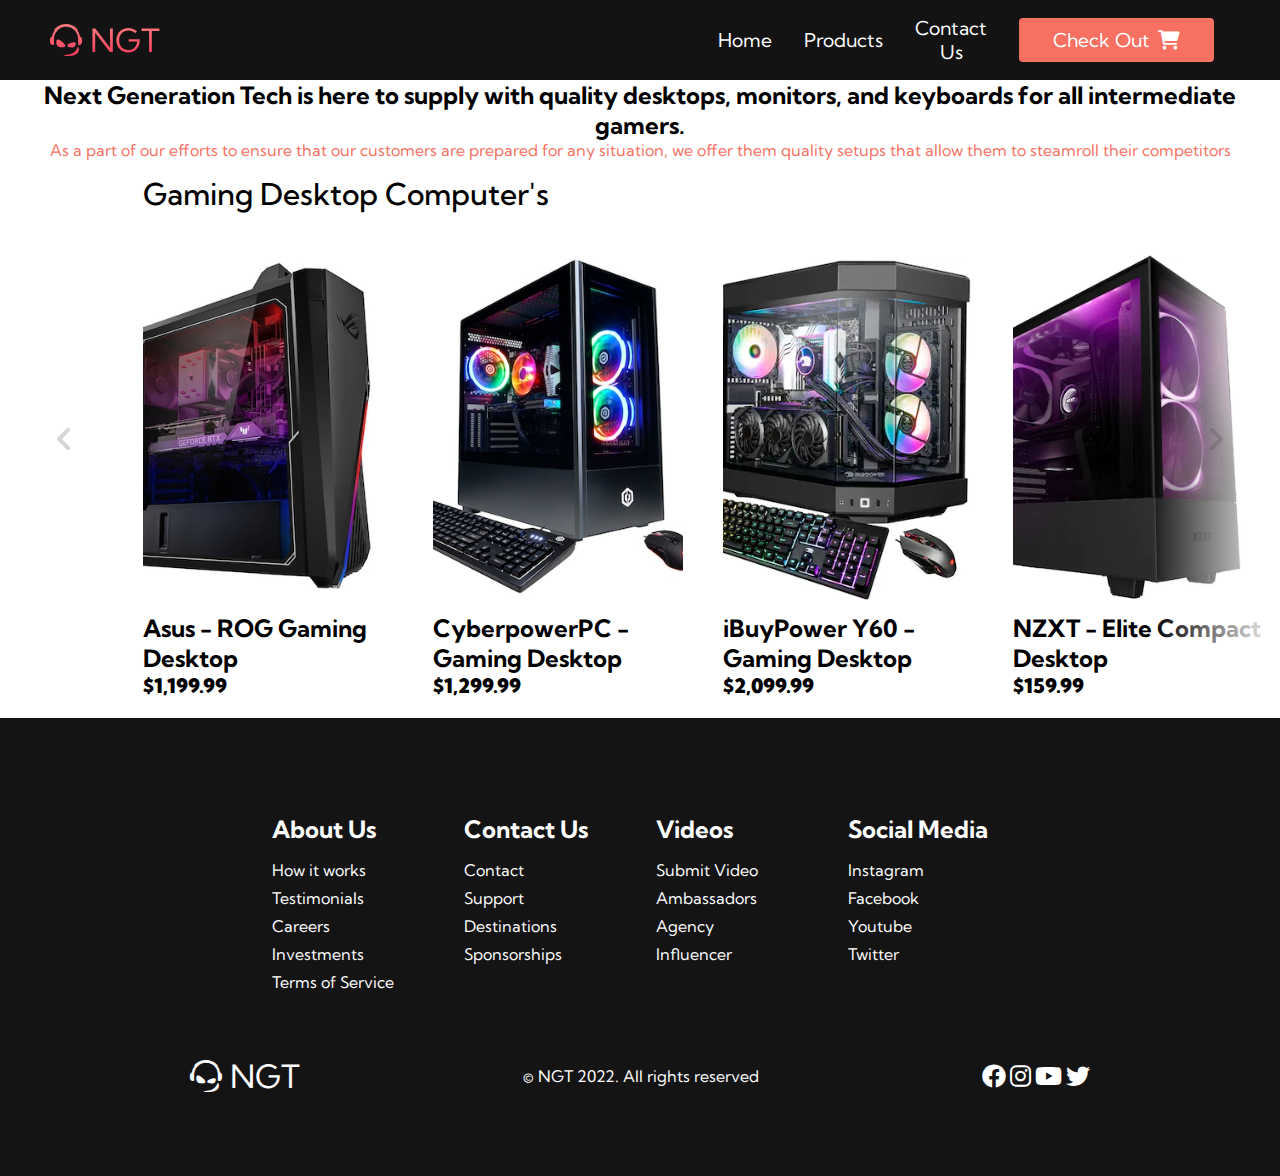
<file: index.html>
<!DOCTYPE html>
<html lang="en">
  <head>
    <meta charset="UTF-8" />
    <meta http-equiv="X-UA-Compatible" content="IE=edge" />
    <meta name="viewport" content="width=device-width, initial-scale=1.0" />
    <title>NextGenTech</title>
    <link rel="stylesheet" href="/css/all.min.css" />
    <link rel="stylesheet" href="styles.css" />
    <link
      href="https://fonts.googleapis.com/css2?family=Kumbh+Sans:wght@400;700&display=swap"
      rel="stylesheet"
    />
  </head>
  <body>
    <!-- Navbar Section -->
    <nav class="navbar">
      <div class="navContainer">
        <a href="index.html" id="navLogo"
          ><i class="fa-brands fa-teamspeak"></i>NGT</a
        >
        <!-- Span Tag for Hamburger Menu when Page is Resized -->
        <div class="navToggle" id="mobile-menu">
          <span class="bar"></span>
          <span class="bar"></span>
          <span class="bar"></span>
        </div>
        <!-- Set up links for nav menu -->
        <ul class="navMenu">
          <li class="navItem">
            <a href="index.html" class="navLinks">Home</a>
          </li>
          <li>
            <a href="product.html" class="navLinks">Products</a>
          </li>
          <li>
            <a href="contact.html" class="navLinks">Contact Us</a>
          </li>

          <li class="navbtn">
            <a href="/" class="button"
              >Check Out<i class="fa-solid fa-cart-shopping"></i>
            </a>
          </li>
        </ul>
      </div>
    </nav>

    <!-- About NGT -->
    <header class="head">
      <h2>
        Next Generation Tech is here to supply with quality desktops, monitors,
        and keyboards for all intermediate gamers.
      </h2>
      <p class="text">
        As a part of our efforts to ensure that our customers are prepared for
        any situation, we offer them quality setups that allow them to steamroll
        their competitors
      </p>
    </header>

    <!-- Setting up Slideshow -->
    <section class="product">
      <h2 class="product-category">Gaming Desktop Computer's</h2>
      <button class="pre-btn"><img src="images/arrow.png" alt="" /></button>
      <!-- Added arrows to set us JS clicking function -->
      <button class="nxt-btn"><img src="images/arrow.png" alt="" /></button>
      <div class="product-container">
        <div class="product-card">
          <div class="product-image">
            <img src="images/asus-pc.png" class="product-cover" alt="" />
            <button class="card-btn">Add To Cart</button>
          </div>
          <div class="product-info">
            <h2 class="product-brand">Asus - ROG Gaming Desktop</h2>
            <span class="price">$1,199.99</span>
          </div>
        </div>
        <div class="product-card">
          <div class="product-image">
            <img src="images/cyberpower-pc.png" class="product-cover" alt="" />
            <button class="card-btn">Add To Cart</button>
          </div>
          <div class="product-info">
            <h2 class="product-brand">CyberpowerPC - Gaming Desktop</h2>
            <span class="price">$1,299.99</span>
          </div>
        </div>
        <div class="product-card">
          <div class="product-image">
            <img src="images/ibuypower-pc.png" class="product-cover" alt="" />
            <button class="card-btn">Add To Cart</button>
          </div>
          <div class="product-info">
            <h2 class="product-brand">iBuyPower Y60 - Gaming Desktop</h2>
            <span class="price">$2,099.99</span>
          </div>
        </div>
        <div class="product-card">
          <div class="product-image">
            <img
              src="images/nzxt-pc.png"
              class="product-cover"
              alt="xbox remote pink"
            />
            <button class="card-btn">Add To Cart</button>
          </div>
          <div class="product-info">
            <h2 class="product-brand">NZXT - Elite Compact Desktop</h2>
            <span class="price">$159.99</span>
          </div>
        </div>
        <div class="product-card">
          <div class="product-image">
            <img
              src="images/razer-pc.png"
              class="product-cover"
              alt="xbox Accessories"
            />
            <button class="card-btn">Add To Cart</button>
          </div>
          <div class="product-info">
            <h2 class="product-brand">Razer - Gaming Desktop</h2>
            <span class="price">$249.99</span>
          </div>
        </div>
        <div class="product-card">
          <div class="product-image">
            <img src="images/lenovo-pc.png" class="product-cover" alt="" />
            <button class="card-btn">Add To Cart</button>
          </div>
          <div class="product-info">
            <h2 class="product-brand">Lenovo - Gaming Desktop</h2>
            <span class="price">$1,399.99</span>
          </div>
        </div>
        <div class="product-card">
          <div class="product-image">
            <img src="images/hpomen-pc.png" class="product-cover" alt="" />
            <button class="card-btn">Add To Cart</button>
          </div>
          <div class="product-info">
            <h2 class="product-brand">HP Omen - 25L Gaming Desktop</h2>
            <span class="price">$1,499.99</span>
          </div>
        </div>
      </div>
    </section>

    <!-- Footer Section -->
    <div class="footer-container">
      <div class="footer-links">
        <div class="footer-link-wrapper">
          <div class="footer-link-items">
            <h2>About Us</h2>
            <a href="/">How it works</a> <a href="/">Testimonials</a>
            <a href="/">Careers</a> <a href="/">Investments</a>
            <a href="/">Terms of Service</a>
          </div>
          <div class="footer-link-items">
            <h2>Contact Us</h2>
            <a href="/">Contact</a> <a href="/">Support</a>
            <a href="/">Destinations</a> <a href="/">Sponsorships</a>
          </div>
        </div>
        <div class="footer-link-wrapper">
          <div class="footer-link-items">
            <h2>Videos</h2>
            <a href="/">Submit Video</a> <a href="/">Ambassadors</a>
            <a href="/">Agency</a> <a href="/">Influencer</a>
          </div>
          <div class="footer-link-items">
            <h2>Social Media</h2>
            <a href="/">Instagram</a> <a href="/">Facebook</a>
            <a href="/">Youtube</a> <a href="/">Twitter</a>
          </div>
        </div>
      </div>
      <!-- Wrapped Social links, copyright, and logo for the footer  -->
      <section class="social-media">
        <div class="social-media-wrap">
          <div class="footer-logo">
            <a href="/" id="footer-logo"
              ><i class="fa-brands fa-teamspeak"></i>NGT</a
            >
          </div>
          <p class="web-rights">© NGT 2022. All rights reserved</p>
          <div class="socials">
            <a
              class="social-icon-link"
              href="/"
              target="_blank"
              aria-label="Facebook"
              ><i class="fab fa-facebook"></i
            ></a>
            <a
              class="social-icon-link"
              href="/"
              target="_blank"
              aria-label="Instagram"
              ><i class="fab fa-instagram"></i
            ></a>
            <a
              class="social-icon-link"
              href="/"
              target="_blank"
              aria-label="Youtube"
              ><i class="fab fa-youtube"></i
            ></a>
            <a
              class="social-icon-link"
              href="/"
              target="_blank"
              aria-label="Twitter"
              ><i class="fab fa-twitter"></i
            ></a>
          </div>
        </div>
      </section>
    </div>

    <script src="home.js"></script>
  </body>
</html>
</file>
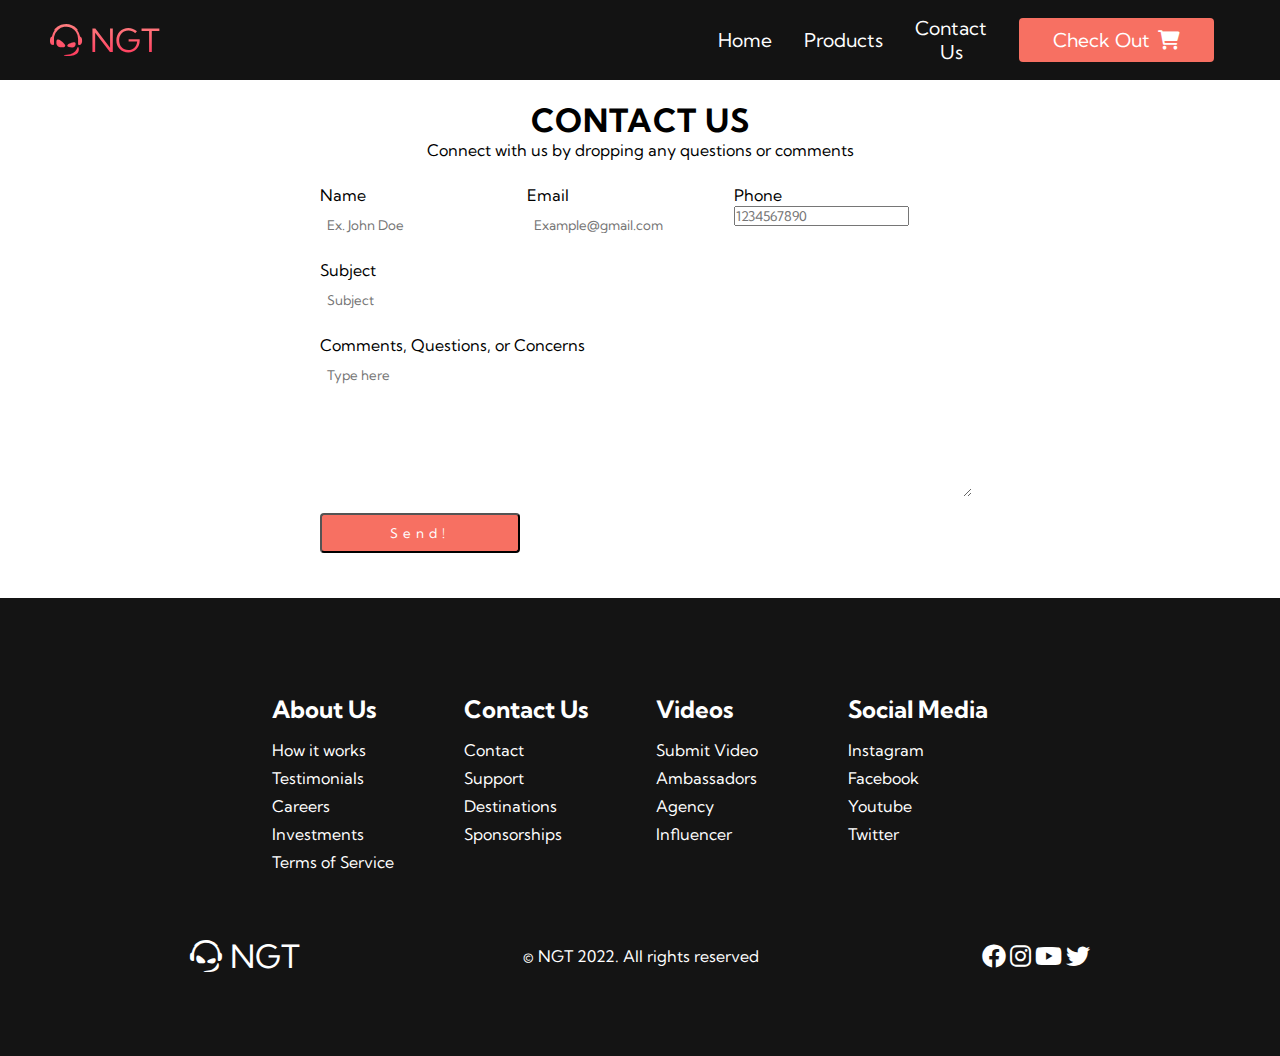
<file: contact.html>
<!DOCTYPE html>
<html lang="en">
  <head>
    <meta charset="UTF-8" />
    <meta http-equiv="X-UA-Compatible" content="IE=edge" />
    <meta name="viewport" content="width=device-width, initial-scale=1.0" />
    <title>Contact Us</title>
    <link rel="stylesheet" href="/css/all.min.css" />
    <link rel="stylesheet" href="styles.css" />
    <link
      href="https://fonts.googleapis.com/css2?family=Kumbh+Sans:wght@400;700&display=swap"
      rel="stylesheet"
    />
  </head>
  <body>
    <!-- Navbar Section -->
    <nav class="navbar">
      <div class="navContainer">
        <a href="index.html" id="navLogo"
          ><i class="fa-brands fa-teamspeak"></i>NGT</a
        >
        <div class="navToggle" id="mobile-menu">
          <span class="bar"></span>
          <span class="bar"></span>
          <span class="bar"></span>
        </div>
        <ul class="navMenu">
          <li class="navItem">
            <a href="index.html" class="navLinks">Home</a>
          </li>
          <li>
            <a href="product.html" class="navLinks">Products</a>
          </li>
          <li>
            <a href="contact.html" class="navLinks">Contact Us</a>
          </li>

          <li class="navbtn">
            <a href="/" class="button"
              >Check Out<i class="fa-solid fa-cart-shopping"></i>
            </a>
          </li>
        </ul>
      </div>
    </nav>

    <!-- Contact Form Setup -->

    <div class="wrapper">
      <div class="content">
        <h1>CONTACT US</h1>
        <p>Connect with us by dropping any questions or comments</p>
      </div>

      <form action="/action_page.php" class="form">
        <div class="top-form">
          <div class="inner-form">
            <label for="name">Name</label>
            <input type="text" placeholder="Ex. John Doe" required />
          </div>
          <div class="inner-form">
            <label for="email">Email</label>
            <input type="text" placeholder="Example@gmail.com" required />
          </div>
          <div class="inner-form">
            <label for="tel">Phone</label>
            <input type="tel" placeholder="1234567890" required />
          </div>
        </div>
        <div class="middle-form">
          <div class="inner-form">
            <label for="subject">Subject</label>
            <input type="text" placeholder="Subject" required />
          </div>
        </div>
        <div class="bottom-form">
          <div class="inner-form">
            <label for="comments">Comments, Questions, or Concerns</label>
            <textarea placeholder="Type here" required></textarea>
          </div>
        </div>
        <input type="submit" value="Send!" class="btn" />
      </form>
    </div>

    <!-- Footer Section -->
    <div class="footer-container">
      <div class="footer-links">
        <div class="footer-link-wrapper">
          <div class="footer-link-items">
            <h2>About Us</h2>
            <a href="/">How it works</a> <a href="/">Testimonials</a>
            <a href="/">Careers</a> <a href="/">Investments</a>
            <a href="/">Terms of Service</a>
          </div>
          <div class="footer-link-items">
            <h2>Contact Us</h2>
            <a href="/">Contact</a> <a href="/">Support</a>
            <a href="/">Destinations</a> <a href="/">Sponsorships</a>
          </div>
        </div>
        <div class="footer-link-wrapper">
          <div class="footer-link-items">
            <h2>Videos</h2>
            <a href="/">Submit Video</a> <a href="/">Ambassadors</a>
            <a href="/">Agency</a> <a href="/">Influencer</a>
          </div>
          <div class="footer-link-items">
            <h2>Social Media</h2>
            <a href="/">Instagram</a> <a href="/">Facebook</a>
            <a href="/">Youtube</a> <a href="/">Twitter</a>
          </div>
        </div>
      </div>
      <section class="social-media">
        <div class="social-media-wrap">
          <div class="footer-logo">
            <a href="/" id="footer-logo"
              ><i class="fa-brands fa-teamspeak"></i>NGT</a
            >
          </div>
          <p class="web-rights">© NGT 2022. All rights reserved</p>
          <div class="socials">
            <a
              class="social-icon-link"
              href="/"
              target="_blank"
              aria-label="Facebook"
              ><i class="fab fa-facebook"></i
            ></a>
            <a
              class="social-icon-link"
              href="/"
              target="_blank"
              aria-label="Instagram"
              ><i class="fab fa-instagram"></i
            ></a>
            <a
              class="social-icon-link"
              href="/"
              target="_blank"
              aria-label="Youtube"
              ><i class="fab fa-youtube"></i
            ></a>
            <a
              class="social-icon-link"
              href="/"
              target="_blank"
              aria-label="Twitter"
              ><i class="fab fa-twitter"></i
            ></a>
          </div>
        </div>
      </section>
    </div>

    <script src="product.js"></script>
  </body>
</html>
</file>
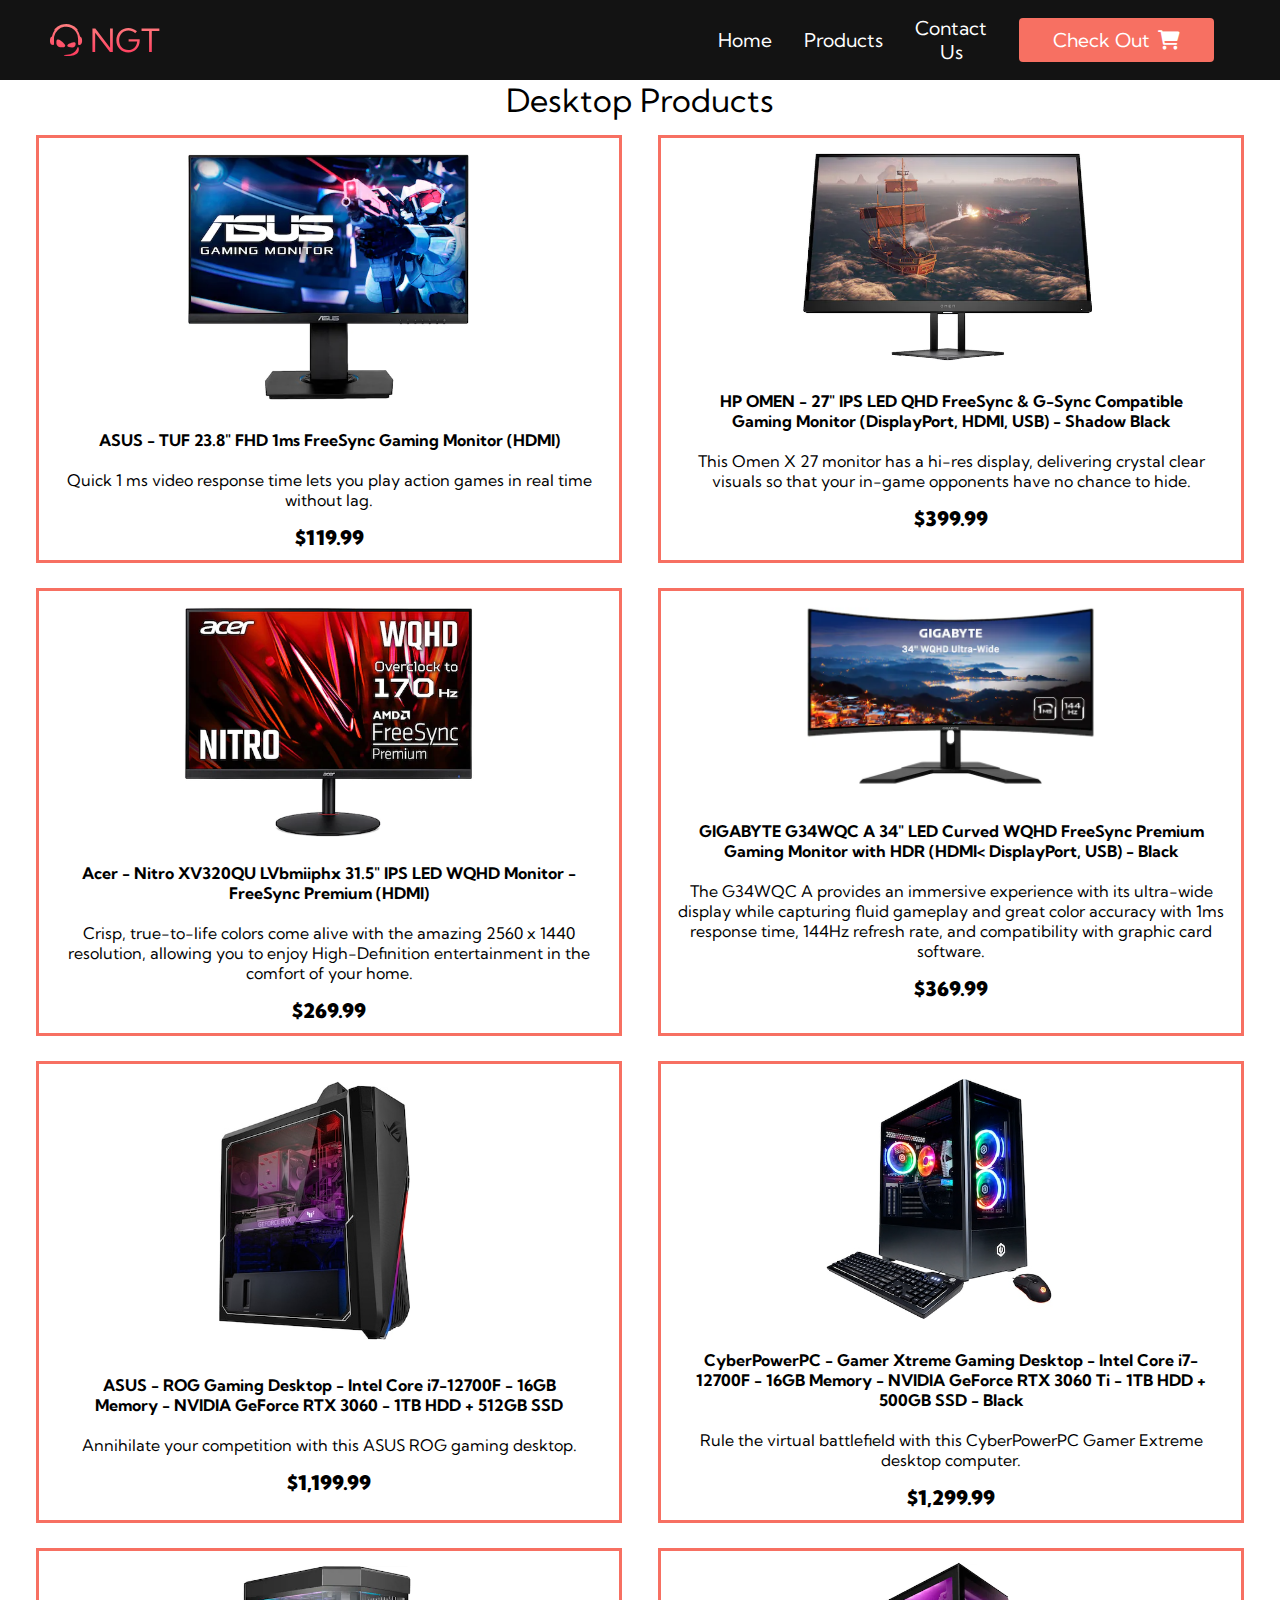
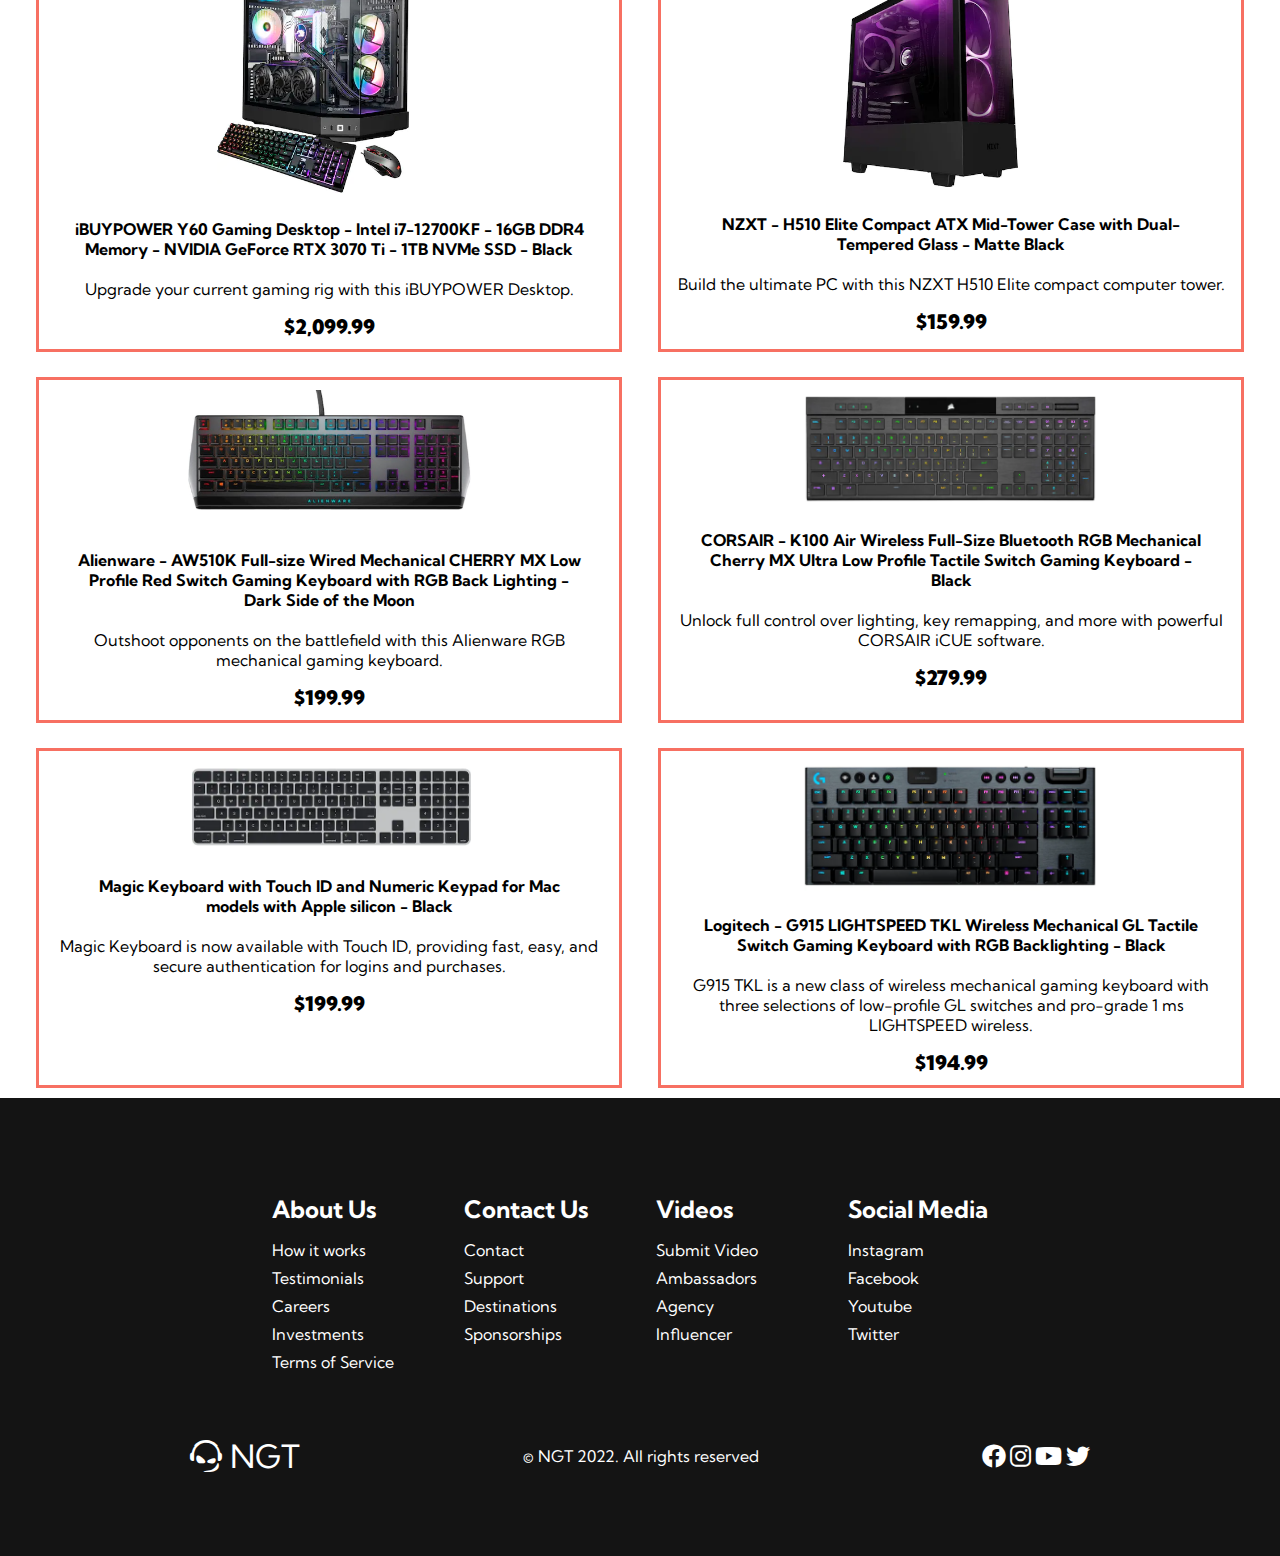
<file: product.html>
<!DOCTYPE html>
<html lang="en">
  <head>
    <meta charset="UTF-8" />
    <meta http-equiv="X-UA-Compatible" content="IE=edge" />
    <meta name="viewport" content="width=device-width, initial-scale=1.0" />
    <title>NextGen Products</title>
    <link rel="stylesheet" href="/css/all.min.css" />
    <link rel="stylesheet" href="styles.css" />
    <link
      href="https://fonts.googleapis.com/css2?family=Kumbh+Sans:wght@400;700&display=swap"
      rel="stylesheet"
    />
  </head>
  <body>
    <!-- Navbar Section -->
    <nav class="navbar">
      <div class="navContainer">
        <a href="index.html" id="navLogo"
          ><i class="fa-brands fa-teamspeak"></i>NGT</a
        >
        <div class="navToggle" id="mobile-menu">
          <span class="bar"></span>
          <span class="bar"></span>
          <span class="bar"></span>
        </div>
        <ul class="navMenu">
          <li class="navItem">
            <a href="index.html" class="navLinks">Home</a>
          </li>
          <li>
            <a href="product.html" class="navLinks">Products</a>
          </li>
          <li>
            <a href="contact.html" class="navLinks">Contact Us</a>
          </li>

          <li class="navbtn">
            <a href="/" class="button"
              >Check Out<i class="fa-solid fa-cart-shopping"></i>
            </a>
          </li>
        </ul>
      </div>
    </nav>

    <!-- Products Section -->
    <div class="title"></div>
    <div class="prod"></div>

    <!-- Footer Section -->
    <div class="footer-container">
      <div class="footer-links">
        <div class="footer-link-wrapper">
          <div class="footer-link-items">
            <h2>About Us</h2>
            <a href="/">How it works</a> <a href="/">Testimonials</a>
            <a href="/">Careers</a> <a href="/">Investments</a>
            <a href="/">Terms of Service</a>
          </div>
          <div class="footer-link-items">
            <h2>Contact Us</h2>
            <a href="/">Contact</a> <a href="/">Support</a>
            <a href="/">Destinations</a> <a href="/">Sponsorships</a>
          </div>
        </div>
        <div class="footer-link-wrapper">
          <div class="footer-link-items">
            <h2>Videos</h2>
            <a href="/">Submit Video</a> <a href="/">Ambassadors</a>
            <a href="/">Agency</a> <a href="/">Influencer</a>
          </div>
          <div class="footer-link-items">
            <h2>Social Media</h2>
            <a href="/">Instagram</a> <a href="/">Facebook</a>
            <a href="/">Youtube</a> <a href="/">Twitter</a>
          </div>
        </div>
      </div>
      <section class="social-media">
        <div class="social-media-wrap">
          <div class="footer-logo">
            <a href="/" id="footer-logo"
              ><i class="fa-brands fa-teamspeak"></i>NGT</a
            >
          </div>
          <p class="web-rights">© NGT 2022. All rights reserved</p>
          <div class="socials">
            <a
              class="social-icon-link"
              href="/"
              target="_blank"
              aria-label="Facebook"
              ><i class="fab fa-facebook"></i
            ></a>
            <a
              class="social-icon-link"
              href="/"
              target="_blank"
              aria-label="Instagram"
              ><i class="fab fa-instagram"></i
            ></a>
            <a
              class="social-icon-link"
              href="/"
              target="_blank"
              aria-label="Youtube"
              ><i class="fab fa-youtube"></i
            ></a>
            <a
              class="social-icon-link"
              href="/"
              target="_blank"
              aria-label="Twitter"
              ><i class="fab fa-twitter"></i
            ></a>
          </div>
        </div>
      </section>
    </div>

    <script src="product.js"></script>
  </body>
</html>
</file>
<file: styles.css>
* {
  margin: 0;
  padding: 0;
  font-family: "Kumbh Sans", sans-serif;
}

.navbar {
  background: #131313;
  height: 80px;
  display: flex;
  justify-content: center;
  align-items: center;
  font-size: 1.2rem;
  position: sticky;
  top: 0;
  z-index: 999;
}

.navContainer {
  display: flex;
  justify-content: space-between;
  height: 80px;
  z-index: 1;
  width: 100%;
  max-width: 1300px;
  margin: 0 auto;
  padding: 0 50px;
}

#navLogo {
  background-color: #ff1877;
  background-image: linear-gradient(to top, #ff0844 0%, #ffb199 100%);
  background-clip: border-box;
  background-size: 100%;
  -webkit-background-clip: text;
  -webkit-text-fill-color: transparent;
  display: flex;
  align-items: center;
  cursor: pointer;
  text-decoration: none;
  font-size: 2rem;
}

.fa-teamspeak {
  margin-right: 0.5rem;
}

.navMenu {
  display: flex;
  align-items: center;
  list-style: none;
  text-align: center;
}

.navItem {
  height: 80px;
}

.navLinks {
  color: #fff;
  display: flex;
  align-items: center;
  justify-content: center;
  text-decoration: none;
  padding: 0 1rem;
  height: 100%;
}

.navLinks:hover {
  color: #f77062;
  transition: all 0.3s ease;
}

.navbtn {
  display: flex;
  justify-content: center;
  align-items: center;
  padding: 0 1rem;
  width: 100%;
}

.button {
  display: flex;
  justify-content: center;
  align-items: center;
  text-decoration: none;
  padding: 10px 20px;
  height: 100%;
  width: 100%;
  border: none;
  outline: none;
  border-radius: 4px;
  background: #f77062;
  color: #fff;
}

.button:hover {
  background: #4837ff;
  transition: all 0.3s ease;
}

.fa-cart-shopping {
  margin-left: 0.5rem;
}
/* Responsiveness for Tablet Viewers */
@media screen and (max-width: 960px) {
  .navContainer {
    display: flex;
    justify-content: space-between;
    height: 80px;
    z-index: 1;
    width: 100%;
    max-width: 1300px;
    padding: 0;
  }

  .navMenu {
    display: grid;
    grid-template-columns: auto;
    margin: 0;
    width: 100%;
    position: absolute;
    top: -1000px;
    opacity: 0;
    transition: all 0.5 ease;
    height: 50vh;
    z-index: -1;
  }

  .navMenu.active {
    background: #131313;
    top: 100%;
    opacity: 1;
    transition: all 0.5s ease;
    z-index: 99;
    height: 50vh;
    font-size: 1.6rem;
  }

  #navbar__logo {
    padding-left: 25px;
  }

  .navToggle .bar {
    width: 25px;
    height: 3px;
    margin: 5px auto;
    transition: all 0.3s ease-in-out;
    background: #fff;
  }

  .navItem {
    width: 100%;
  }

  .navLinks {
    text-align: center;
    padding: 2rem;
    width: 100%;
    display: table;
  }

  .navbtn {
    padding-bottom: 2rem;
  }

  .button {
    display: flex;
    justify-content: center;
    align-items: center;
    width: 80%;
    height: 80px;
    margin: 0;
  }

  #mobile-menu {
    position: absolute;
    top: 20%;
    right: 5%;
    transform: translate(5%, 20%);
  }

  .navToggle .bar {
    display: block;
    cursor: pointer;
  }

  #mobile-menu.is-active .bar:nth-child(2) {
    opacity: 0;
  }

  #mobile-menu.is-active .bar:nth-child(1) {
    transform: translateY(8px) rotate(45deg);
  }

  #mobile-menu.is-active .bar:nth-child(3) {
    transform: translateY(-8px) rotate(-45deg);
  }
}

.head {
  text-align: center;
}

.text {
  color: #f77062;
}

/* Products-Page */
.site-title {
  text-align: center;
  font-weight: normal;
  font-size: 2rem;
}
.prod {
  display: flex;
  flex-wrap: wrap;
  justify-content: space-evenly;
}

.products {
  text-align: center;
  border: solid 3px #f77062;
  width: 550px;
  padding: 10px 15px;
  margin-top: 15px;
  margin-bottom: 10px;
}
.img {
  width: 55%;
  height: auto;
}

.device {
  font-weight: bold;
  margin: 20px;
}

.price {
  margin-top: 15px;
}

/* PRODUCTS-HOME */
.product {
  position: relative;
  overflow: hidden;
  padding: 15px;
}

.product-category {
  padding: 0 10vw;
  font-size: 30px;
  font-weight: 500;
  margin-bottom: 40px;
  text-transform: capitalize;
}

.product-container {
  padding: 0 10vw;
  display: flex;
  overflow-x: auto;
  scroll-behavior: smooth;
}

.product-card {
  flex: 0 0 auto;
  width: 250px;
  height: 450px;
  margin-right: 40px;
}

.product-image {
  position: relative;
  width: 100%;
  height: 350px;
  overflow: hidden;
}

.product-cover {
  width: 100%;
  height: 100%;
  object-fit: cover;
}

.card-btn {
  position: absolute;
  bottom: 10px;
  left: 50%;
  transform: translateX(-50%);
  padding: 10px;
  width: 90%;
  text-transform: capitalize;
  border: none;
  outline: none;
  background: #fff;
  border-radius: 5px;
  transition: 0.5s;
  cursor: pointer;
  opacity: 0;
}

.product-card:hover .card-btn {
  opacity: 1;
}

.card-btn:hover {
  background: #f77062;
  color: #fff;
}

.product-info {
  width: 100%;
  height: 100px;
  padding-top: 10px;
}

.price {
  font-weight: 900;
  font-size: 20px;
}

.actual-price {
  margin-left: 20px;
  opacity: 0.5;
  text-decoration: line-through;
}

.pre-btn,
.nxt-btn {
  border: none;
  width: 10vw;
  height: 100%;
  position: absolute;
  top: 0;
  display: flex;
  justify-content: center;
  align-items: center;
  background: linear-gradient(90deg, rgba(255, 255, 255, 0) 0%, #fff 100%);
  cursor: pointer;
  z-index: 8;
}

.pre-btn {
  left: 0;
  transform: rotate(180deg);
}

.nxt-btn {
  right: 0;
}

.pre-btn img,
.nxt-btn img {
  opacity: 0.2;
}

.pre-btn:hover img,
.nxt-btn:hover img {
  opacity: 1;
}

/* Footer CSS */
.footer-container {
  background-color: #141414;
  padding: 5rem 0;
  display: flex;
  flex-direction: column;
  justify-content: center;
  align-items: center;
}

#footer-logo {
  color: #fff;
  display: flex;
  align-items: center;
  cursor: pointer;
  text-decoration: none;
  font-size: 2rem;
}

.footer-links {
  width: 100%;
  max-width: 1000px;
  display: flex;
  justify-content: center;
}

.footer-link-wrapper {
  display: flex;
}

.footer-link-items {
  display: flex;
  flex-direction: column;
  align-items: flex-start;
  margin: 16px;
  text-align: left;
  width: 160px;
  box-sizing: border-box;
}

.footer-link-items h2 {
  margin-bottom: 16px;
}

.footer-link-items > h2 {
  color: #fff;
}

.footer-link-items a {
  color: #fff;
  text-decoration: none;
  margin-bottom: 0.5rem;
}

.footer-link-items a:hover {
  color: #e9e9e9;
  transition: 0.3s ease-out;
}

/* Social Icons  */
.social-icon-link {
  color: #fff;
  font-size: 24px;
}

.social-media {
  max-width: 1000px;
  width: 100%;
}

.social-media-wrap {
  display: flex;
  justify-content: space-between;
  align-items: center;
  width: 90%;
  max-width: 1000px;
  margin: 40px auto 0 auto;
}

.social-icons {
  display: flex;
  justify-content: space-between;
  align-items: center;
  width: 240px;
}

.social-logo {
  color: #fff;
  justify-self: start;
  margin-left: 20px;
  cursor: pointer;
  text-decoration: none;
  font-size: 2rem;
  display: flex;
  align-items: center;
  margin-bottom: 16px;
}

.web-rights {
  color: #fff;
}

/* Responsiveness for Tablet Viewers */
@media screen and (max-width: 820px) {
  .footer-links {
    padding-top: 2rem;
  }

  #footer-logo {
    margin-bottom: 2rem;
  }

  .web-rights {
    margin-bottom: 2rem;
  }

  .footer-link-wrapper {
    flex-direction: column;
  }

  .social-media-wrap {
    flex-direction: column;
  }
}

/* Mobile Responsiveness */
@media screen and (max-width: 480px) {
  .footer-link-items {
    margin: 0;
    padding: 10px;
    width: 100%;
  }
}

/* Contact Page Styling */
.wrapper {
  margin: 0px auto 0;
  width: 100%;
  max-width: 680px;
  padding: 20px;
  box-sizing: border-box;
}

/* content */
.content {
  text-align: center;
}

.content h1 {
  letter-spacing: 1px;
}

/* form */
.form {
  width: 100%;
  margin: 25px 0;
}

.top-form,
.middle-form,
.bottom-form {
  width: 100%;
  min-height: 65px;
  margin: 10px 0;
}

.form input[type="text"],
.form textarea {
  border: 2px solid #fff;
  padding: 10px 5px;
  outline: none;
  border-radius: 2px;
  width: 100%;
  transition: all 0.2s ease;
}

.form input:focus,
.form textarea:focus {
  border-color: #f77062;
  outline: none;
  box-shadow: inset 0 1px 1px rgba(0, 0, 0, 0.0125),
    0 0 8px rgba(76, 161, 175, 0.5);
}

.form label {
  margin-bottom: 5px;
}

/* top-form */
.top-form .inner-form {
  margin-right: 15px;
  width: 30%;
  float: left;
  /* margin-right: 5%; */
}

.top-form .inner-form:last-child {
  margin-right: 0;
}

/* middle-form */
.middle-form {
  clear: both;
}

/* bottom-form */
.bottom-form textarea {
  height: 120px;
}

.btn {
  background: #f77062;
  width: 200px;
  padding: 10px 0;
  border-radius: 4px;
  text-align: center;
  color: #fff;
  letter-spacing: 5px;
  cursor: pointer;
}

.btn:hover {
  background: #4837ff;
  transition: all 0.3s ease;
}

/* Mobile Responsiveness */
@media screen and (max-width: 480px) {
  .wrapper {
    margin: 25px auto 0;
  }

  .top-form .inner-form {
    width: 100%;
    margin: 5px 0;
  }
}
</file>
